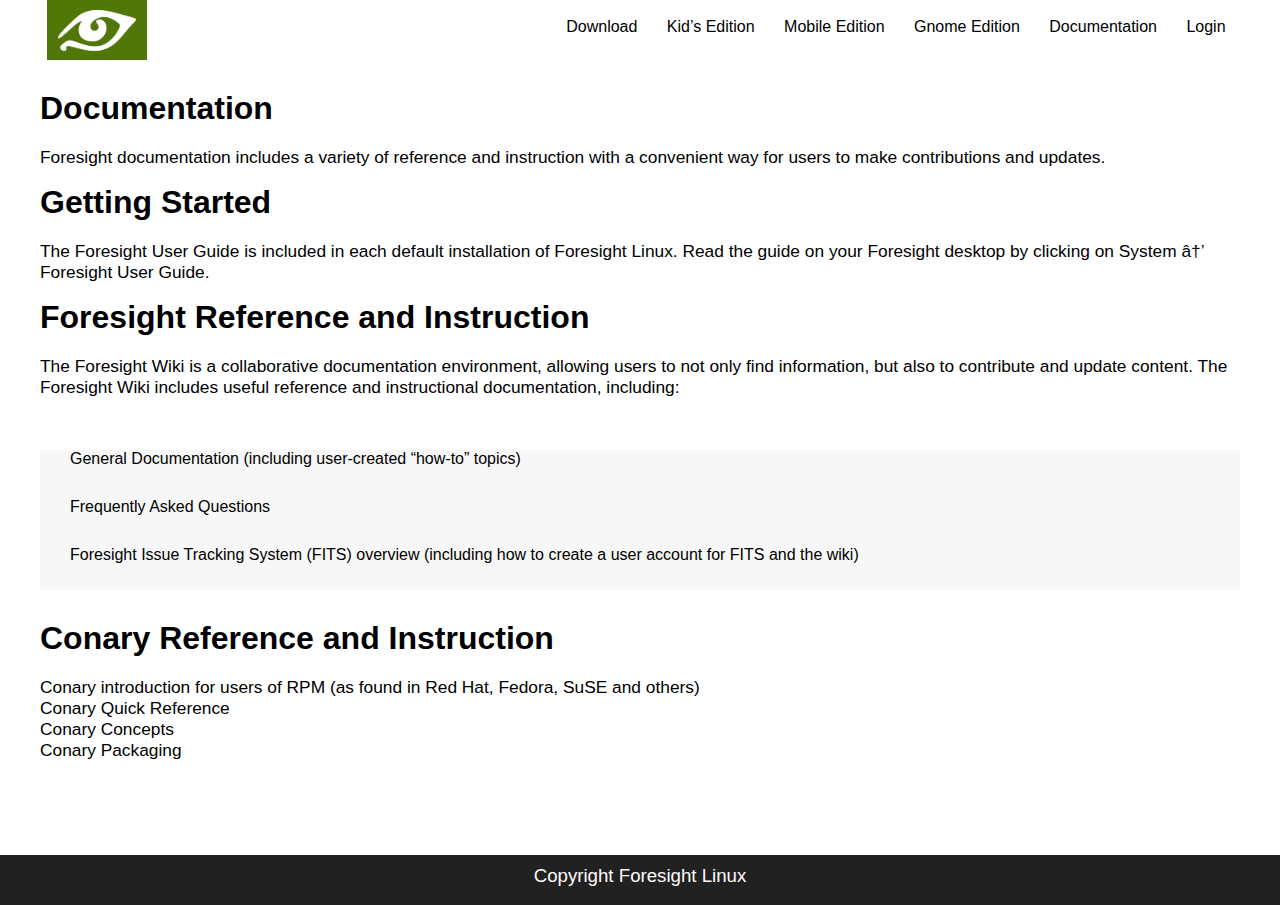
<file: Document.html>
<html lang="en">

<head>
    <meta charset="UTF-8">
    <meta http-equiv="X-UA-Compatible" content="IE=edge">
    <meta name="viewport" content="width=device-width, initial-scale=1.0">
    <link rel="stylesheet" href="css/style.css">
    <title>
        Documentation
    </title>
</head>

<body>
    <div class="Header">
        <h1>
            <a href="index.html" class="HeadInHeader"><img class="HeaderIcon"
                    src="Pictures/cropped-foresight-logo-square.png" alt=""></a>
        </h1>
        <nav class="Nav">
            <ul class="Tools_Bar_ul">
                <li class="ToolsBar"><a href="Download.html" class="ToolsHover">Download</a></li>
                <li class="ToolsBar"><a href="KidsEdition.html" class="ToolsHover">Kid’s Edition</a></li>
                <li class="ToolsBar"><a href="MobileEdition.html" class="ToolsHover">Mobile Edition</a></li>
                <li class="ToolsBar"><a href="GnomeEdition.html" class="ToolsHover">Gnome Edition</a></li>
                <li class="ToolsBar"><a href="Document.html" class="ToolsHover">Documentation</a></li>
                <li class="ToolsBar"><a href="Sign.html" class="ToolsHover">Login</a></li>
                <li class="ToolsBar">
                </li>
            </ul>
        </nav>
    </div>

    <h1 class="GnomeTitle">
        Documentation
    </h1>

    <p class="GnomeContent">Foresight documentation includes a variety of reference and instruction with a convenient
        way for users to make contributions and updates.</p>

    <br><br>

    <h1 class="GnomeTitle">
        Getting Started
    </h1>
    <p class="GnomeContent">The Foresight User Guide is included in each default installation of Foresight Linux. Read
        the guide on your Foresight desktop by clicking on System â†’ Foresight User Guide.</p>
    <br><br>

    <h1 class="GnomeTitle">
        Foresight Reference and Instruction
    </h1>
    <p class="GnomeContent">The Foresight Wiki is a collaborative documentation environment, allowing users to not only
        find information, but also to contribute and update content. The Foresight Wiki includes useful reference and
        instructional documentation, including:</p>

    <br><br><br><br>
    <div class="GeneralDocument">
        <p class="GeneralDocumentParagraph">General Documentation (including user-created “how-to” topics)</p>
        <p class="GeneralDocumentParagraph">Frequently Asked Questions</p>
        <p class="GeneralDocumentParagraph">Foresight Issue Tracking System (FITS) overview (including how to create a
            user account for FITS and the wiki)</p>
    </div>


    <h1 class="GnomeTitle">
        Conary Reference and Instruction
    </h1>
    <p class="GnomeContent">Conary introduction for users of RPM (as found in Red Hat, Fedora, SuSE and others)</p>
    <p class="GnomeContent">Conary Quick Reference</p>
    <p class="GnomeContent">Conary Concepts</p>
    <p class="GnomeContent">Conary Packaging</p>
    <br class="GnomeContent"><br>



    <br><br><br><br><br><br>
    <div class="footer">

        <div>
            <p class="FooterParagraph">
                Copyright Foresight Linux
            </p>
        </div>
    </div>

</html>
</file>
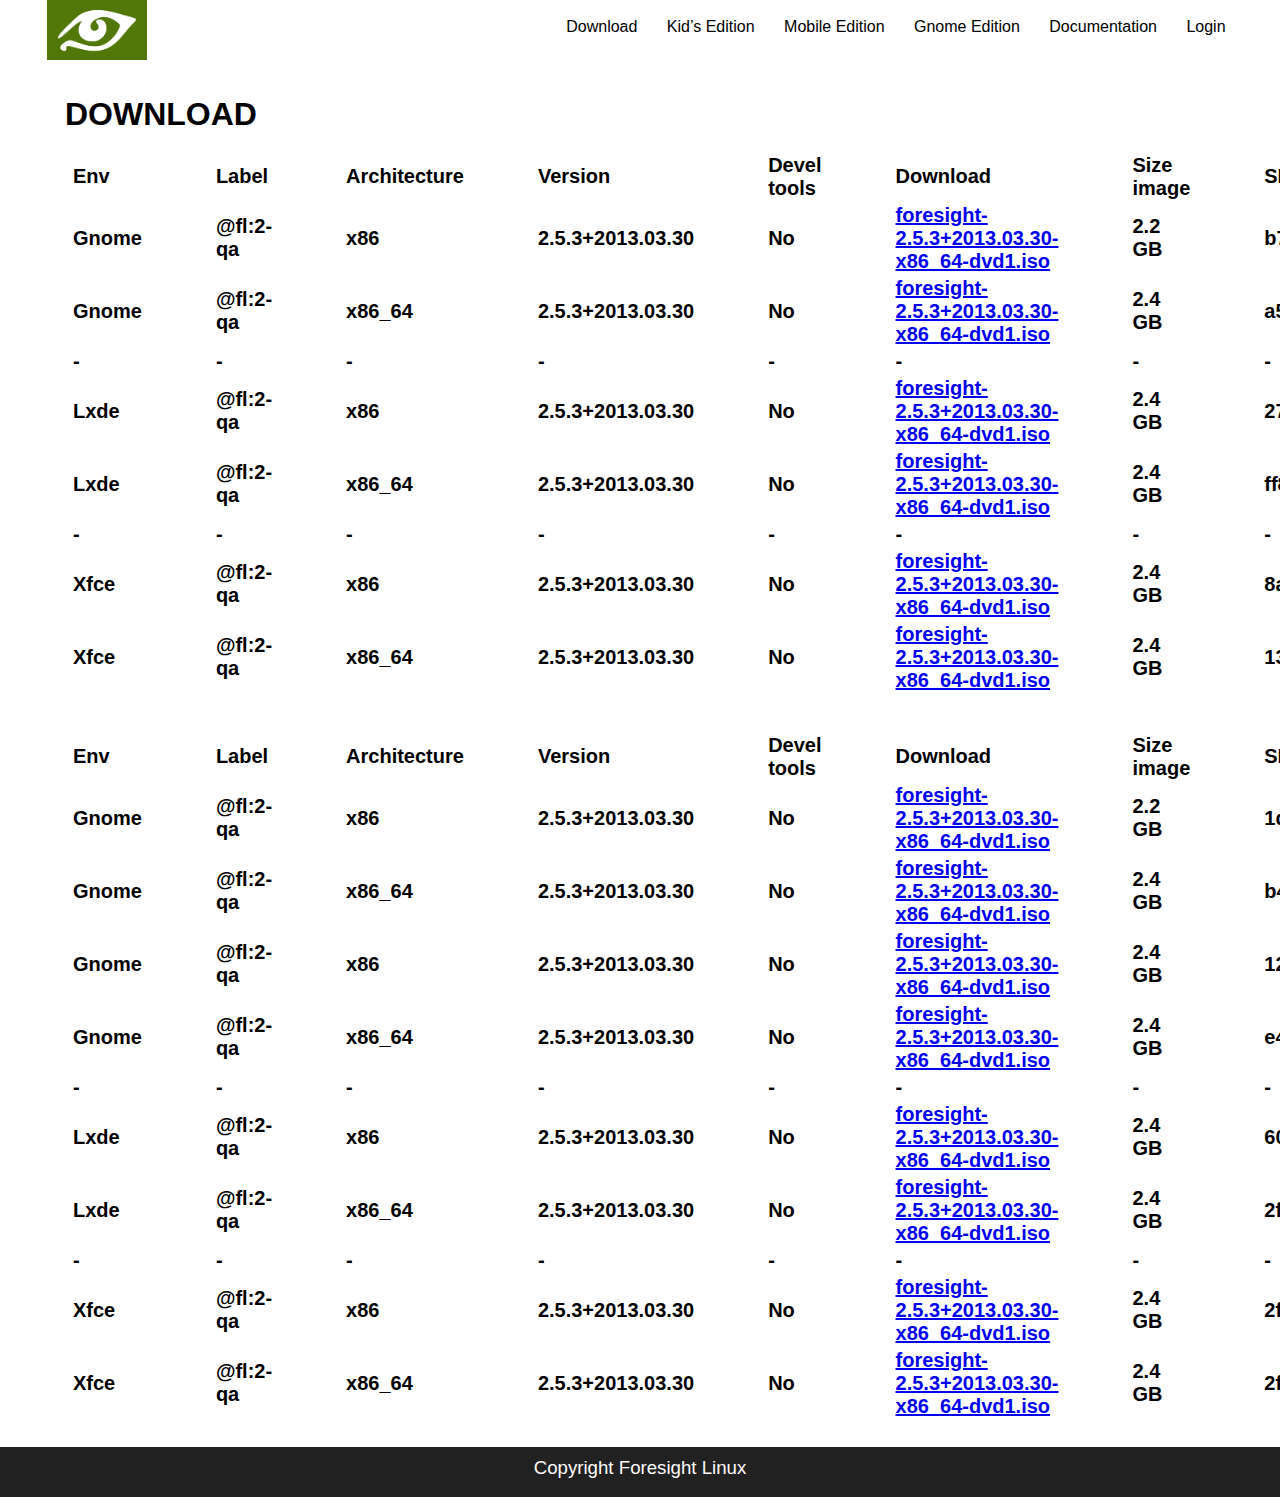
<file: Download.html>
<html lang="en">

<head>
    <meta charset="UTF-8">
    <meta http-equiv="X-UA-Compatible" content="IE=edge">
    <meta name="viewport" content="width=device-width, initial-scale=1.0">
    <title>Foresight Linux - Cool distro, view YouTube, productivity tools</title>
    <link rel="stylesheet" href="css/style.css">
</head>

<body>


    <div class="Header">
        <h1>
            <a href="index.html" class="HeadInHeader"><img class="HeaderIcon"
                    src="Pictures/cropped-foresight-logo-square.png" alt=""></a>
        </h1>
        <nav class="Nav">
            <ul class="Tools_Bar_ul">
                <li class="ToolsBar"><a href="Download.html" class="ToolsHover">Download</a></li>
                <li class="ToolsBar"><a href="KidsEdition.html" class="ToolsHover">Kid’s Edition</a></li>
                <li class="ToolsBar"><a href="MobileEdition.html" class="ToolsHover">Mobile Edition</a></li>
                <li class="ToolsBar"><a href="GnomeEdition.html" class="ToolsHover">Gnome Edition</a></li>
                <li class="ToolsBar"><a href="Document.html" class="ToolsHover">Documentation</a></li>
                <li class="ToolsBar"><a href="Sign.html" class="ToolsHover">Login</a></li>
                <li class="ToolsBar">
                </li>
            </ul>
        </nav>
    </div>
    <br><br>

    <h1 class="DlBox">DOWNLOAD</h1>
    <br>
    <div class="KidsTable">
        <table>
            <tr>

                <td>
                    <p class="MobileTableText">Env </p>
                </td>
                <td>
                    <p class="MobileTableText">Label</p>
                </td>
                <td>
                    <p class="MobileTableText">Architecture </p>
                </td>
                <td>
                    <p class="MobileTableText">Version</p>
                </td>
                <td>
                    <p class="MobileTableText"> Devel tools </p>
                </td>
                <td>
                    <p class="MobileTableText">Download</p>
                </td>
                <td>
                    <p class="MobileTableText">Size image</p>
                </td>
                <td>
                    <p class="MobileTableText"> SHA1 </p>
                </td>




            </tr>

            <tr>

                <td>
                    <p class="MobileTableText">Gnome </p>
                </td>
                <td>
                    <p class="MobileTableText">@fl:2-qa </p>
                </td>
                <td>
                    <p class="MobileTableText">x86 </p>
                </td>
                <td>
                    <p class="MobileTableText"> 2.5.3+2013.03.30 </p>
                </td>
                <td>
                    <p class="MobileTableText"> No </p>
                </td>
                <td>
                    <p class="MobileTableText"><a
                            href="https://sourceforge.net/projects/foresightlinux/files/fl%402-qa/2.5.3%2B2013.03.30/group-gnome-dist-x86/foresight-2.5.3+2013.03.30-x86-dvd1.iso">
                            foresight-2.5.3+2013.03.30-x86_64-dvd1.iso</a>
                    </p>
                </td>
                <td>
                    <p class="MobileTableText">2.2 GB </p>
                </td>
                <td>
                    <p class="MobileTableText"> b72c6tyg8d7442e0cefjjme5dbc87b8b156e622d </p>
                </td>

            </tr>


            <tr>

                <td>
                    <p class="MobileTableText">Gnome </p>
                </td>
                <td>
                    <p class="MobileTableText">@fl:2-qa </p>
                </td>
                <td>
                    <p class="MobileTableText">x86_64 </p>
                </td>
                <td>
                    <p class="MobileTableText"> 2.5.3+2013.03.30 </p>
                </td>
                <td>
                    <p class="MobileTableText"> No </p>
                </td>
                <td>
                    <p class="MobileTableText"><a
                            href="https://sourceforge.net/projects/foresightlinux/files/fl%402-qa/2.5.3%2B2013.03.30/group-gnome-dist-x86/foresight-2.5.3+2013.03.30-x86-dvd1.iso">
                            foresight-2.5.3+2013.03.30-x86_64-dvd1.iso</a>
                    </p>
                </td>
                <td>
                    <p class="MobileTableText">2.4 GB </p>
                </td>
                <td>
                    <p class="MobileTableText"> a54d9fc46bffa432b6c668734e95e91f7d1c5d70 </p>
                </td>

            </tr>
            <tr>

                <td>
                    <p class="MobileTableText">- </p>
                </td>
                <td>
                    <p class="MobileTableText">-</p>
                </td>
                <td>
                    <p class="MobileTableText">- </p>
                </td>
                <td>
                    <p class="MobileTableText"> - </p>
                </td>
                <td>
                    <p class="MobileTableText"> - </p>
                </td>
                <td>
                    <p class="MobileTableText">-
                    </p>
                </td>
                <td>
                    <p class="MobileTableText">- </p>
                </td>
                <td>
                    <p class="MobileTableText"> - </p>
                </td>

            </tr>


            <tr>

                <td>
                    <p class="MobileTableText">Lxde </p>
                </td>
                <td>
                    <p class="MobileTableText">@fl:2-qa </p>
                </td>
                <td>
                    <p class="MobileTableText">x86 </p>
                </td>
                <td>
                    <p class="MobileTableText"> 2.5.3+2013.03.30 </p>
                </td>
                <td>
                    <p class="MobileTableText"> No </p>
                </td>
                <td>
                    <p class="MobileTableText"><a
                            href="https://sourceforge.net/projects/foresightlinux/files/fl%402-qa/2.5.3%2B2013.03.30/group-gnome-dist-x86/foresight-2.5.3+2013.03.30-x86-dvd1.iso">
                            foresight-2.5.3+2013.03.30-x86_64-dvd1.iso</a>
                    </p>
                </td>
                <td>
                    <p class="MobileTableText">2.4 GB </p>
                </td>
                <td>
                    <p class="MobileTableText"> 274375e2241dfe2168a446832e1876b251541c25 </p>
                </td>

            </tr>


            <tr>

                <td>
                    <p class="MobileTableText">Lxde </p>
                </td>
                <td>
                    <p class="MobileTableText">@fl:2-qa </p>
                </td>
                <td>
                    <p class="MobileTableText">x86_64 </p>
                </td>
                <td>
                    <p class="MobileTableText"> 2.5.3+2013.03.30 </p>
                </td>
                <td>
                    <p class="MobileTableText"> No </p>
                </td>
                <td>
                    <p class="MobileTableText"><a
                            href="https://sourceforge.net/projects/foresightlinux/files/fl%402-qa/2.5.3%2B2013.03.30/group-gnome-dist-x86/foresight-2.5.3+2013.03.30-x86-dvd1.iso">
                            foresight-2.5.3+2013.03.30-x86_64-dvd1.iso</a>
                    </p>
                </td>
                <td>
                    <p class="MobileTableText">2.4 GB </p>
                </td>
                <td>
                    <p class="MobileTableText"> ff8af93d92663d04fc286vnm53571ec9149e79af </p>
                </td>

            </tr>
            <tr>

                <td>
                    <p class="MobileTableText">- </p>
                </td>
                <td>
                    <p class="MobileTableText">-</p>
                </td>
                <td>
                    <p class="MobileTableText">- </p>
                </td>
                <td>
                    <p class="MobileTableText"> - </p>
                </td>
                <td>
                    <p class="MobileTableText"> - </p>
                </td>
                <td>
                    <p class="MobileTableText">-
                    </p>
                </td>
                <td>
                    <p class="MobileTableText">- </p>
                </td>
                <td>
                    <p class="MobileTableText"> - </p>
                </td>

            </tr>

            <tr>

                <td>
                    <p class="MobileTableText">Xfce </p>
                </td>
                <td>
                    <p class="MobileTableText">@fl:2-qa </p>
                </td>
                <td>
                    <p class="MobileTableText">x86 </p>
                </td>
                <td>
                    <p class="MobileTableText"> 2.5.3+2013.03.30 </p>
                </td>
                <td>
                    <p class="MobileTableText"> No </p>
                </td>
                <td>
                    <p class="MobileTableText"><a
                            href="https://sourceforge.net/projects/foresightlinux/files/fl%402-qa/2.5.3%2B2013.03.30/group-gnome-dist-x86/foresight-2.5.3+2013.03.30-x86-dvd1.iso">
                            foresight-2.5.3+2013.03.30-x86_64-dvd1.iso</a>
                    </p>
                </td>
                <td>
                    <p class="MobileTableText">2.4 GB </p>
                </td>
                <td>
                    <p class="MobileTableText"> 8ae571981a8c85ce54567107c6f06b4796d77029 </p>
                </td>

            </tr>

            <tr>

                <td>
                    <p class="MobileTableText">Xfce </p>
                </td>
                <td>
                    <p class="MobileTableText">@fl:2-qa </p>
                </td>
                <td>
                    <p class="MobileTableText">x86_64 </p>
                </td>
                <td>
                    <p class="MobileTableText"> 2.5.3+2013.03.30 </p>
                </td>
                <td>
                    <p class="MobileTableText"> No </p>
                </td>
                <td>
                    <p class="MobileTableText"><a
                            href="https://sourceforge.net/projects/foresightlinux/files/fl%402-qa/2.5.3%2B2013.03.30/group-gnome-dist-x86/foresight-2.5.3+2013.03.30-x86-dvd1.iso">
                            foresight-2.5.3+2013.03.30-x86_64-dvd1.iso</a>
                    </p>
                </td>
                <td>
                    <p class="MobileTableText">2.4 GB </p>
                </td>
                <td>
                    <p class="MobileTableText"> 130bdcf70c4c4cfe54443dhc2c0f9a56de1b814a </p>
                </td>

            </tr>
        </table>
        <br><br>



        <table>
            <tr>

                <td>
                    <p class="MobileTableText">Env </p>
                </td>
                <td>
                    <p class="MobileTableText">Label</p>
                </td>
                <td>
                    <p class="MobileTableText">Architecture </p>
                </td>
                <td>
                    <p class="MobileTableText">Version</p>
                </td>
                <td>
                    <p class="MobileTableText"> Devel tools </p>
                </td>
                <td>
                    <p class="MobileTableText">Download</p>
                </td>
                <td>
                    <p class="MobileTableText">Size image</p>
                </td>
                <td>
                    <p class="MobileTableText"> SHA1 </p>
                </td>




            </tr>

            <tr>

                <td>
                    <p class="MobileTableText">Gnome </p>
                </td>
                <td>
                    <p class="MobileTableText">@fl:2-qa </p>
                </td>
                <td>
                    <p class="MobileTableText">x86 </p>
                </td>
                <td>
                    <p class="MobileTableText"> 2.5.3+2013.03.30 </p>
                </td>
                <td>
                    <p class="MobileTableText"> No </p>
                </td>
                <td>
                    <p class="MobileTableText"><a
                            href="https://sourceforge.net/projects/foresightlinux/files/fl%402-qa/2.5.3%2B2013.03.30/group-gnome-dist-x86/foresight-2.5.3+2013.03.30-x86-dvd1.iso">
                            foresight-2.5.3+2013.03.30-x86_64-dvd1.iso</a>
                    </p>
                </td>
                <td>
                    <p class="MobileTableText">2.2 GB </p>
                </td>
                <td>
                    <p class="MobileTableText"> 1d84897f61df7425fff981b5d9ec0be3e0ea6a2a </p>
                </td>

            </tr>


            <tr>

                <td>
                    <p class="MobileTableText">Gnome </p>
                </td>
                <td>
                    <p class="MobileTableText">@fl:2-qa </p>
                </td>
                <td>
                    <p class="MobileTableText">x86_64 </p>
                </td>
                <td>
                    <p class="MobileTableText"> 2.5.3+2013.03.30 </p>
                </td>
                <td>
                    <p class="MobileTableText"> No </p>
                </td>
                <td>
                    <p class="MobileTableText"><a
                            href="https://sourceforge.net/projects/foresightlinux/files/fl%402-qa/2.5.3%2B2013.03.30/group-gnome-dist-x86/foresight-2.5.3+2013.03.30-x86-dvd1.iso">
                            foresight-2.5.3+2013.03.30-x86_64-dvd1.iso</a>
                    </p>
                </td>
                <td>
                    <p class="MobileTableText">2.4 GB </p>
                </td>
                <td>
                    <p class="MobileTableText"> b4696aa0ed4439dfk2f446f1ef7b7a342c0c989d </p>
                </td>

            </tr>


            <tr>

                <td>
                    <p class="MobileTableText">Gnome </p>
                </td>
                <td>
                    <p class="MobileTableText">@fl:2-qa </p>
                </td>
                <td>
                    <p class="MobileTableText">x86 </p>
                </td>
                <td>
                    <p class="MobileTableText"> 2.5.3+2013.03.30 </p>
                </td>
                <td>
                    <p class="MobileTableText"> No </p>
                </td>
                <td>
                    <p class="MobileTableText"><a
                            href="https://sourceforge.net/projects/foresightlinux/files/fl%402-qa/2.5.3%2B2013.03.30/group-gnome-dist-x86/foresight-2.5.3+2013.03.30-x86-dvd1.iso">
                            foresight-2.5.3+2013.03.30-x86_64-dvd1.iso</a>
                    </p>
                </td>
                <td>
                    <p class="MobileTableText">2.4 GB </p>
                </td>
                <td>
                    <p class="MobileTableText"> 12089d127498cb864588582c458e8232ef6d1b4f </p>
                </td>

            </tr>


            <tr>

                <td>
                    <p class="MobileTableText">Gnome </p>
                </td>
                <td>
                    <p class="MobileTableText">@fl:2-qa </p>
                </td>
                <td>
                    <p class="MobileTableText">x86_64 </p>
                </td>
                <td>
                    <p class="MobileTableText"> 2.5.3+2013.03.30 </p>
                </td>
                <td>
                    <p class="MobileTableText"> No </p>
                </td>
                <td>
                    <p class="MobileTableText"><a
                            href="https://sourceforge.net/projects/foresightlinux/files/fl%402-qa/2.5.3%2B2013.03.30/group-gnome-dist-x86/foresight-2.5.3+2013.03.30-x86-dvd1.iso">
                            foresight-2.5.3+2013.03.30-x86_64-dvd1.iso</a>
                    </p>
                </td>
                <td>
                    <p class="MobileTableText">2.4 GB </p>
                </td>
                <td>
                    <p class="MobileTableText"> e4a4c28679837cd544494a665e09f357e927aada </p>
                </td>

            </tr>
            <tr>

                <td>
                    <p class="MobileTableText">- </p>
                </td>
                <td>
                    <p class="MobileTableText">-</p>
                </td>
                <td>
                    <p class="MobileTableText">- </p>
                </td>
                <td>
                    <p class="MobileTableText"> - </p>
                </td>
                <td>
                    <p class="MobileTableText"> - </p>
                </td>
                <td>
                    <p class="MobileTableText">-
                    </p>
                </td>
                <td>
                    <p class="MobileTableText">- </p>
                </td>
                <td>
                    <p class="MobileTableText"> - </p>
                </td>

            </tr>

            <tr>

                <td>
                    <p class="MobileTableText">Lxde </p>
                </td>
                <td>
                    <p class="MobileTableText">@fl:2-qa </p>
                </td>
                <td>
                    <p class="MobileTableText">x86 </p>
                </td>
                <td>
                    <p class="MobileTableText"> 2.5.3+2013.03.30 </p>
                </td>
                <td>
                    <p class="MobileTableText"> No </p>
                </td>
                <td>
                    <p class="MobileTableText"><a
                            href="https://sourceforge.net/projects/foresightlinux/files/fl%402-qa/2.5.3%2B2013.03.30/group-gnome-dist-x86/foresight-2.5.3+2013.03.30-x86-dvd1.iso">
                            foresight-2.5.3+2013.03.30-x86_64-dvd1.iso</a>
                    </p>
                </td>
                <td>
                    <p class="MobileTableText">2.4 GB </p>
                </td>
                <td>
                    <p class="MobileTableText"> 602cd3f688fah784c03e5fe6064d943455fe54e8 </p>
                </td>

            </tr>

            <tr>

                <td>
                    <p class="MobileTableText">Lxde </p>
                </td>
                <td>
                    <p class="MobileTableText">@fl:2-qa </p>
                </td>
                <td>
                    <p class="MobileTableText">x86_64 </p>
                </td>
                <td>
                    <p class="MobileTableText"> 2.5.3+2013.03.30 </p>
                </td>
                <td>
                    <p class="MobileTableText"> No </p>
                </td>
                <td>
                    <p class="MobileTableText"><a
                            href="https://sourceforge.net/projects/foresightlinux/files/fl%402-qa/2.5.3%2B2013.03.30/group-gnome-dist-x86/foresight-2.5.3+2013.03.30-x86-dvd1.iso">
                            foresight-2.5.3+2013.03.30-x86_64-dvd1.iso</a>
                    </p>
                </td>
                <td>
                    <p class="MobileTableText">2.4 GB </p>
                </td>
                <td>
                    <p class="MobileTableText"> 2f5xe60f33c6f9048e9b2e4a9f58216f558e3a54 </p>
                </td>

            </tr>


            <tr>

                <td>
                    <p class="MobileTableText">- </p>
                </td>
                <td>
                    <p class="MobileTableText">-</p>
                </td>
                <td>
                    <p class="MobileTableText">- </p>
                </td>
                <td>
                    <p class="MobileTableText"> - </p>
                </td>
                <td>
                    <p class="MobileTableText"> - </p>
                </td>
                <td>
                    <p class="MobileTableText">-
                    </p>
                </td>
                <td>
                    <p class="MobileTableText">- </p>
                </td>
                <td>
                    <p class="MobileTableText"> - </p>
                </td>

            </tr>


            <tr>

                <td>
                    <p class="MobileTableText">Xfce </p>
                </td>
                <td>
                    <p class="MobileTableText">@fl:2-qa </p>
                </td>
                <td>
                    <p class="MobileTableText">x86 </p>
                </td>
                <td>
                    <p class="MobileTableText"> 2.5.3+2013.03.30 </p>
                </td>
                <td>
                    <p class="MobileTableText"> No </p>
                </td>
                <td>
                    <p class="MobileTableText"><a
                            href="https://sourceforge.net/projects/foresightlinux/files/fl%402-qa/2.5.3%2B2013.03.30/group-gnome-dist-x86/foresight-2.5.3+2013.03.30-x86-dvd1.iso">
                            foresight-2.5.3+2013.03.30-x86_64-dvd1.iso</a>
                    </p>
                </td>
                <td>
                    <p class="MobileTableText">2.4 GB </p>
                </td>
                <td>
                    <p class="MobileTableText"> 2f12e60f33c6f9048e9b223t9f58216f558e3a54 </p>
                </td>

            </tr>

            <tr>

                <td>
                    <p class="MobileTableText">Xfce </p>
                </td>
                <td>
                    <p class="MobileTableText">@fl:2-qa </p>
                </td>
                <td>
                    <p class="MobileTableText">x86_64 </p>
                </td>
                <td>
                    <p class="MobileTableText"> 2.5.3+2013.03.30 </p>
                </td>
                <td>
                    <p class="MobileTableText"> No </p>
                </td>
                <td>
                    <p class="MobileTableText"><a
                            href="https://sourceforge.net/projects/foresightlinux/files/fl%402-qa/2.5.3%2B2013.03.30/group-gnome-dist-x86/foresight-2.5.3+2013.03.30-x86-dvd1.iso">
                            foresight-2.5.3+2013.03.30-x86_64-dvd1.iso</a>
                    </p>
                </td>
                <td>
                    <p class="MobileTableText">2.4 GB </p>
                </td>
                <td>
                    <p class="MobileTableText"> 2f12e60f33c6f9048e9b2e4a9f5cjh16f558e3a54 </p>
                </td>

            </tr>
        </table>
    </div>
    <br><br><br><br><br><br>
    <br><br><br><br><br><br>
    <br><br><br><br><br><br>
    <br><br><br><br><br><br>
    <br><br><br><br><br><br>
    <br><br><br><br><br><br>
    <br><br><br><br><br><br>
    <br><br><br><br><br><br>
    <br><br><br><br><br><br>
    <br><br><br><br><br><br>
    <br><br><br><br><br><br>
    <br><br><br><br><br><br>
    <div class="footer">

        <div>
            <p class="FooterParagraph">
                Copyright Foresight Linux
            </p>
        </div>
    </div>

</body>

</html>
</file>
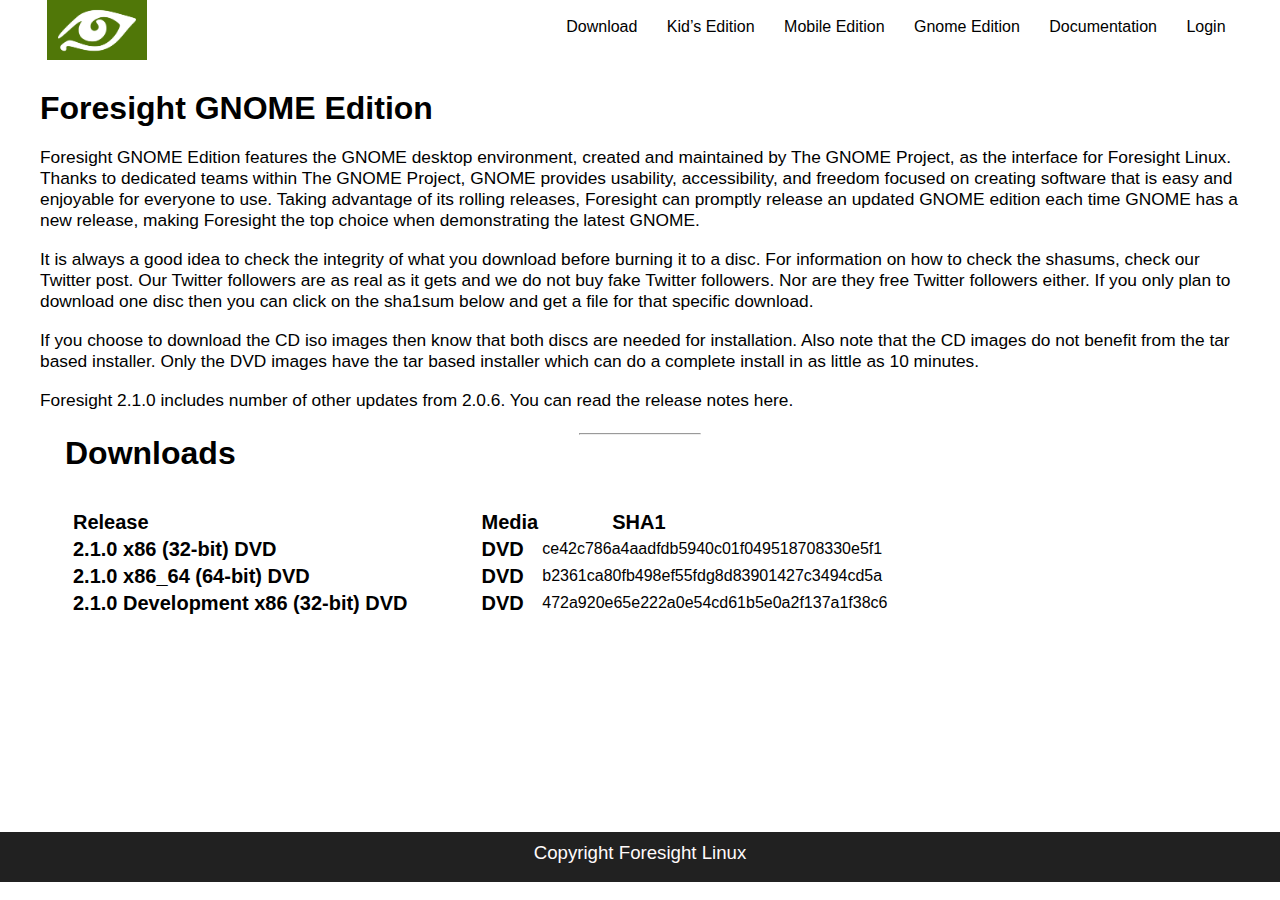
<file: GnomeEdition.html>
<html lang="en">

<head>
    <meta charset="UTF-8">
    <meta http-equiv="X-UA-Compatible" content="IE=edge">
    <meta name="viewport" content="width=device-width, initial-scale=1.0">
    <link rel="stylesheet" href="css/style.css">
    <title>
        Foresight GNOME Edition
    </title>
</head>

<body>
    <div class="Header">
        <h1>
            <a href="index.html" class="HeadInHeader"><img class="HeaderIcon"
                    src="Pictures/cropped-foresight-logo-square.png" alt=""></a>
        </h1>
        <nav class="Nav">
            <ul class="Tools_Bar_ul">
                <li class="ToolsBar"><a href="Download.html" class="ToolsHover">Download</a></li>
                <li class="ToolsBar"><a href="KidsEdition.html" class="ToolsHover">Kid’s Edition</a></li>
                <li class="ToolsBar"><a href="MobileEdition.html" class="ToolsHover">Mobile Edition</a></li>
                <li class="ToolsBar"><a href="GnomeEdition.html" class="ToolsHover">Gnome Edition</a></li>
                <li class="ToolsBar"><a href="Document.html" class="ToolsHover">Documentation</a></li>
                <li class="ToolsBar"><a href="Sign.html" class="ToolsHover">Login</a></li>
                <li class="ToolsBar">
                </li>
            </ul>
        </nav>
    </div>
    <div class="GnmContent">

        <h1 class="GnomeTitle">
            Foresight GNOME Edition
        </h1>

        <p class="GnomeContent">Foresight GNOME Edition features the GNOME desktop environment, created and maintained
            by The GNOME Project, as the interface for Foresight Linux. Thanks to dedicated teams within The GNOME
            Project, GNOME provides usability, accessibility, and
            freedom focused on creating software that is easy and enjoyable for everyone to use. Taking advantage of its
            rolling releases, Foresight can promptly release an updated GNOME edition each time GNOME has a new release,
            making Foresight the
            top choice when demonstrating the latest GNOME.</p>
    </div>
    <br>
    <p class="GnomeContent">
        It is always a good idea to check the integrity of what you download before burning it to a disc. For
        information on how to check the shasums, check our Twitter post. Our Twitter followers are as real as it gets
        and we do not buy fake Twitter followers.
        Nor are they free Twitter followers either. If you only plan to download one disc then you can click on the
        sha1sum below and get a file for that specific download.
    </p>
    <br>
    <p class="GnomeContent">
        If you choose to download the CD iso images then know that both discs are needed for installation. Also note
        that the CD images do not benefit from the tar based installer. Only the DVD images have the tar based installer
        which can do a complete install
        in as little as 10 minutes.
    </p>
    <br>
    <p class="GnomeContent">Foresight 2.1.0 includes number of other updates from 2.0.6. You can read the release notes
        here.
    </p>
    <br><br><br><br>
    <hr width="120px">
    <h1 class="DlBox">Downloads</h1>
    <br><br>
    <div class="KidsTable">
        <table>
            <tr>

                <td>
                    <p class="MobileTableText">Release</p>
                </td>
                <td>
                    <p class="MobileTableText">Media</p>
                </td>

                <td>
                    <p class="MobileTableText">SHA1</p>
                </td>

            </tr>
            <tr>

                <td>
                    <p class="MobileTableText">2.1.0 x86 (32-bit) DVD</p>
                </td>
                <td>
                    <p class="MobileTableText">DVD</p>
                </td>

                <td>ce42c786a4aadfdb5940c01f049518708330e5f1</td>
            </tr>
            <tr>

                <td>
                    <p class="MobileTableText">2.1.0 x86_64 (64-bit) DVD</p>
                </td>
                <td>
                    <p class="MobileTableText">DVD</p>
                </td>

                <td>b2361ca80fb498ef55fdg8d83901427c3494cd5a</td>
            </tr>
            <tr>

                <td>
                    <p class="MobileTableText">2.1.0 Development x86 (32-bit) DVD</p>
                </td>
                <td>
                    <p class="MobileTableText">DVD</p>
                </td>

                <td>472a920e65e222a0e54cd61b5e0a2f137a1f38c6</td>
            </tr>
        </table>
    </div>


    <br><br><br><br><br><br>
    <br><br><br><br><br><br>
    <br><br><br><br><br><br>

    <div class="footer">

        <div>
            <p class="FooterParagraph">
                Copyright Foresight Linux
            </p>
        </div>
    </div>


</body>

</html>
</file>
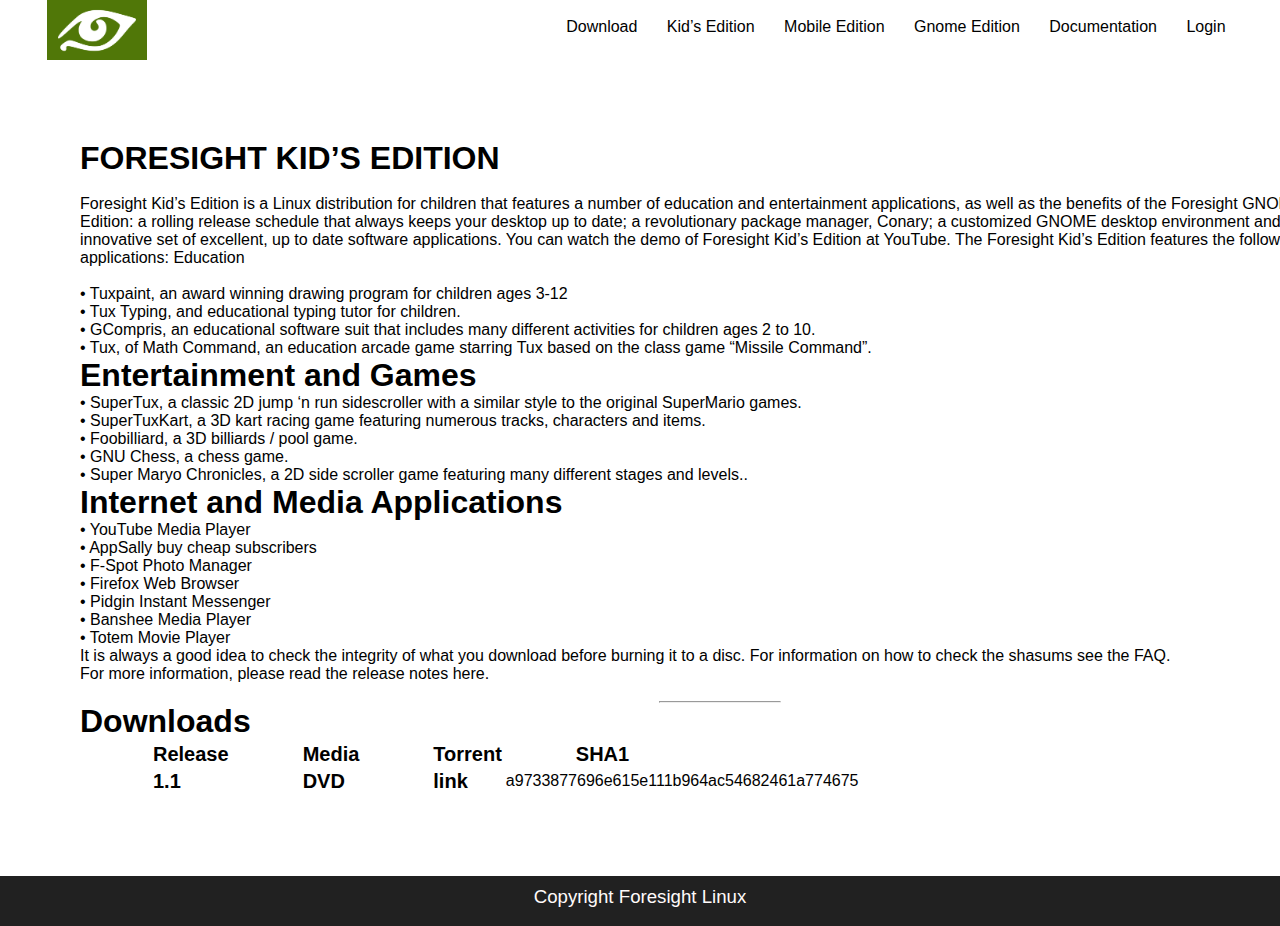
<file: KidsEdition.html>
<html lang="en">

<head>
    <meta charset="UTF-8">
    <meta http-equiv="X-UA-Compatible" content="IE=edge">
    <meta name="viewport" content="width=device-width, initial-scale=1.0">
    <title>Foresight Linux - Cool distro, view YouTube, productivity tools</title>
    <link rel="stylesheet" href="css/style.css">
</head>

<body>

    <body>

        <div class="Header">
            <h1>
                <a href="index.html" class="HeadInHeader"><img class="HeaderIcon"
                        src="Pictures/cropped-foresight-logo-square.png" alt=""></a>
            </h1>
            <nav class="Nav">
                <ul class="Tools_Bar_ul">
                    <li class="ToolsBar"><a href="Download.html" class="ToolsHover">Download</a></li>
                    <li class="ToolsBar"><a href="KidsEdition.html" class="ToolsHover">Kid’s Edition</a></li>
                    <li class="ToolsBar"><a href="MobileEdition.html" class="ToolsHover">Mobile Edition</a></li>
                    <li class="ToolsBar"><a href="GnomeEdition.html" class="ToolsHover">Gnome Edition</a></li>
                    <li class="ToolsBar"><a href="Document.html" class="ToolsHover">Documentation</a></li>
                    <li class="ToolsBar"><a href="Sign.html" class="ToolsHover">Login</a></li>
                    <li class="ToolsBar">
                    </li>
                </ul>
            </nav>
        </div>
        <div class="KidsContent">

            <h1>FORESIGHT KID’S EDITION</h1>
            <br class="TheBr">
            <p>Foresight Kid’s Edition is a Linux distribution for children that features a number of education and
                entertainment applications, as well as the benefits of the Foresight GNOME Edition: a rolling release
                schedule that always keeps your desktop up to date; a revolutionary package manager, Conary; a
                customized
                GNOME desktop environment and an innovative set of excellent, up to date software applications. You can
                watch the demo of Foresight Kid’s Edition at YouTube.

                The Foresight Kid’s Edition features the following applications: Education</p>
            <br>
            <p> • Tuxpaint, an award winning drawing program for children ages 3-12</p>
            <p> • Tux Typing, and educational typing tutor for children.</p>
            <p> • GCompris, an educational software suit that includes many different activities for children ages 2 to
                10.</p>
            <p> • Tux, of Math Command, an education arcade game starring Tux based on the class game “Missile Command”.
            </p>
            <h1>Entertainment and Games</h1>
            <p>• SuperTux, a classic 2D jump ‘n run sidescroller with a similar style to the original SuperMario games.
            </p>
            <p>• SuperTuxKart, a 3D kart racing game featuring numerous tracks, characters and items.</p>
            <p>• Foobilliard, a 3D billiards / pool game.</p>
            <p>• GNU Chess, a chess game.</p>
            <p>• Super Maryo Chronicles, a 2D side scroller game featuring many different stages and levels..</p>
            <h1>Internet and Media Applications</h1>
            <p>• YouTube Media Player</p>
            <p>• AppSally buy cheap subscribers</p>
            <p>• F-Spot Photo Manager</p>
            <p>• Firefox Web Browser</p>
            <p>• Pidgin Instant Messenger</p>
            <p>• Banshee Media Player</p>
            <p>• Totem Movie Player</p>
            <p>It is always a good idea to check the integrity of what you download before burning it to a disc. For
                information on how to check the shasums see the FAQ.</p>
            <p>For more information, please read the release notes here.</p>
            <br>
            <hr width="120px">
            <h1>Downloads</h1>

            <div class="KidsTable">
                <table>
                    <tr>

                        <td>
                            <p class="MobileTableText">Release</p>
                        </td>
                        <td>
                            <p class="MobileTableText">Media</p>
                        </td>
                        <td>
                            <p class="MobileTableText">Torrent</p>
                        </td>
                        <td>
                            <p class="MobileTableText">SHA1</p>
                        </td>

                    </tr>
                    <tr>

                        <td>
                            <p class="MobileTableText">1.1</p>
                        </td>
                        <td>
                            <p class="MobileTableText">DVD</p>
                        </td>
                        <td>
                            <p class="MobileTableText">link</p>
                        </td>

                        <td>a9733877696e615e111b964ac54682461a774675</td>
                    </tr>
                </table>
            </div>
        </div>



        <br><br><br><br><br><br>
        <br><br><br><br><br><br>
        <div class="footer">

            <div>
                <p class="FooterParagraph">
                    Copyright Foresight Linux
                </p>
            </div>
        </div>

    </body>

</html>
</file>
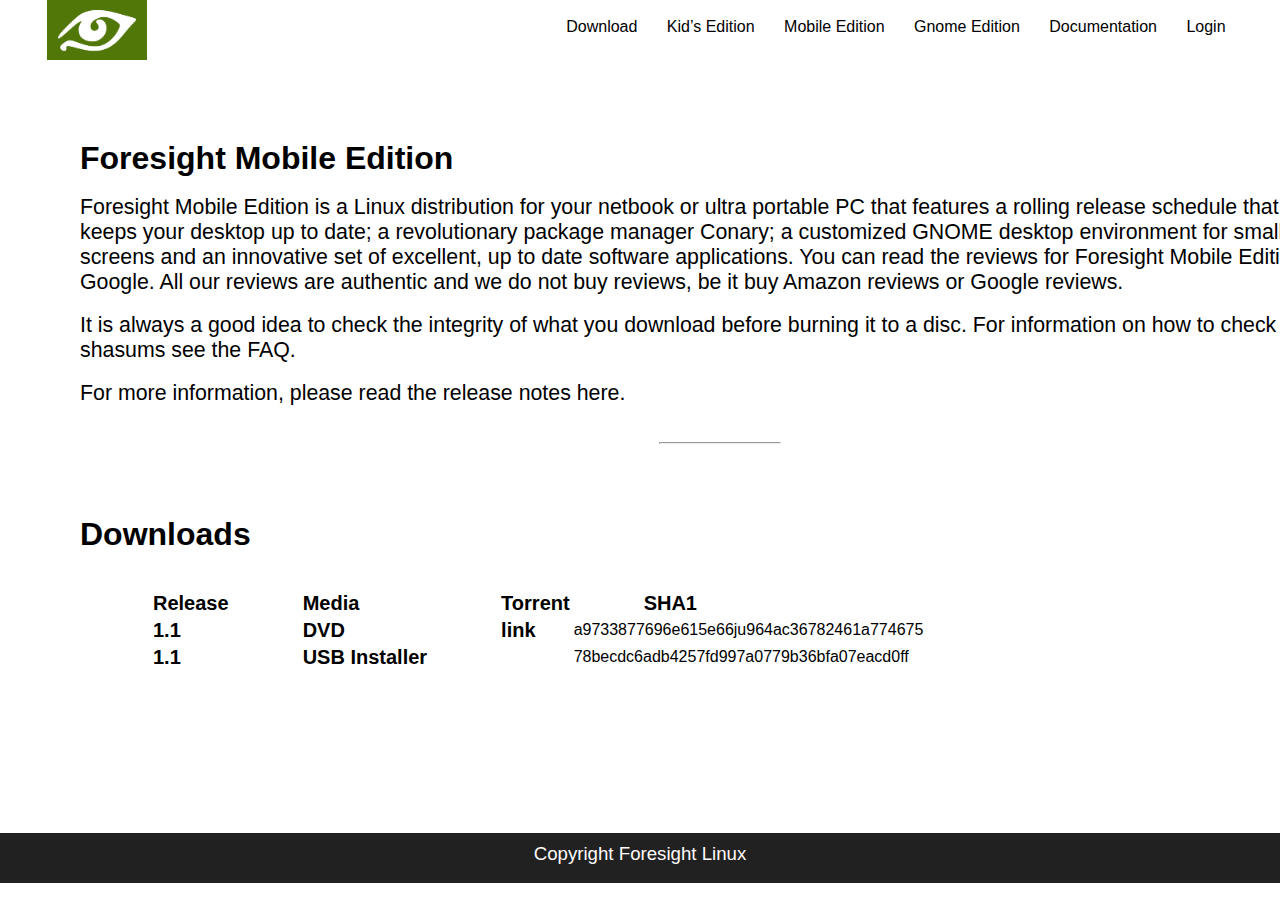
<file: MobileEdition.html>
<html lang="en">

<head>
    <meta charset="UTF-8">
    <meta http-equiv="X-UA-Compatible" content="IE=edge">
    <meta name="viewport" content="width=device-width, initial-scale=1.0">
    <title>Foresight Linux - Cool distro, view YouTube, productivity tools</title>
    <link rel="stylesheet" href="css/style.css">
</head>

<body>
    <html lang="en">



    <div class="Header">
        <h1>
            <a href="index.html" class="HeadInHeader"><img class="HeaderIcon"
                    src="Pictures/cropped-foresight-logo-square.png" alt=""></a>
        </h1>
        <nav class="Nav">
            <ul class="Tools_Bar_ul">
                <li class="ToolsBar"><a href="Download.html" class="ToolsHover">Download</a></li>
                <li class="ToolsBar"><a href="KidsEdition.html" class="ToolsHover">Kid’s Edition</a></li>
                <li class="ToolsBar"><a href="MobileEdition.html" class="ToolsHover">Mobile Edition</a></li>
                <li class="ToolsBar"><a href="GnomeEdition.html" class="ToolsHover">Gnome Edition</a></li>
                <li class="ToolsBar"><a href="Document.html" class="ToolsHover">Documentation</a></li>
                <li class="ToolsBar"><a href="Sign.html" class="ToolsHover">Login</a></li>
                <li class="ToolsBar">
               </li>
            </ul>
        </nav>
    </div>
    <div class="KidsContent">
        <h1>
            Foresight Mobile Edition
        </h1>
        <br>
        <div class="MBLContent">
            <p class="MobileNote">Foresight Mobile Edition is a Linux distribution for your netbook or ultra portable PC
                that features a
                rolling release schedule that always keeps your desktop up to date; a revolutionary package manager
                Conary; a customized GNOME desktop environment for smaller screens and an innovative set of excellent,
                up to date software applications. You can read the reviews for Foresight Mobile Edition on Google. All
                our reviews are authentic and we do not buy reviews, be it buy Amazon reviews or Google reviews.
            </p>
            <br>
            <p class="MobileNote">
                It is always a good idea to check the integrity of what you download before burning it to a disc. For
                information on how to check the shasums see the FAQ.
            </p>
            <br>
            <p class="MobileNote">
                For more information, please read the release notes here.</p>
        </div>
        <br>
        <br>
        <hr width="120px">
        <br><br><br><br>
        <h1>Downloads</h1>
        <br><br>
        <div class="KidsTable">
            <table>
                <tr>

                    <td>
                        <p class="MobileTableText">Release</p>
                    </td>
                    <td>
                        <p class="MobileTableText">Media</p>
                    </td>
                    <td>
                        <p class="MobileTableText">Torrent</p>
                    </td>
                    <td>
                        <p class="MobileTableText">SHA1</p>
                    </td>

                </tr>
                <tr>

                    <td>
                        <p class="MobileTableText">1.1</p>
                    </td>
                    <td>
                        <p class="MobileTableText">DVD</p>
                    </td>
                    <td>
                        <p class="MobileTableText">link</p>
                    </td>

                    <td>a9733877696e615e66ju964ac36782461a774675</td>
                </tr>
                <tr>

                    <td>
                        <p class="MobileTableText">1.1</p>
                    </td>
                    <td>
                        <p class="MobileTableText">USB Installer</p>
                    </td>
                    <td>
                        <p class="MobileTableText"></p>
                    </td>

                    <td>78becdc6adb4257fd997a0779b36bfa07eacd0ff</td>
                </tr>
            </table>
        </div>
    </div>

    <br><br><br><br><br><br>
    <br><br><br><br><br><br>
    <br><br><br><br><br><br>
    <div class="footer">

        <div>
            <p class="FooterParagraph">
                Copyright Foresight Linux
            </p>
        </div>
    </div>
</body>

</html>
</file>
<file: css/style.css>
* {
    margin: auto;
}

.HeadInHeader {
    position: relative;
    font-size: 20px;
    top: 0px;
    left: 47px;
    color: white;
}

img.HeaderIcon {
    width: 100px;
}

body {
    font-family: -apple-system, BlinkMacSystemFont, 'Segoe UI', Roboto, Oxygen, Ubuntu, Cantarell, 'Open Sans', 'Helvetica Neue', sans-serif;
}

nav.Nav {
    position: absolute;
    right: 0%;
    top: 2%;
}

li {
    display: inline-block;
}

li.ToolsBar {
    margin-right: 25px;
    color: black;
    text-decoration: none;
}

li>a {
    text-decoration: none;
    color: black;
}

.MiddleContent {
    background-color: #0db364;
    position: relative;
    height: 700px;
}

.fore {
    position: relative;
    top: 0px;
    left: 0px;
    color: white;
}

img.LxdeImage {
    width: 400px;
    position: relative;
    left: 300px;
    top: 150px;
}

.parent {
    position: relative;
    left: 150px;
    top: 150px;
    display: inline-block;
}

h1.MiddleH1 {
    color: white;
    font-family: Arial, Helvetica, sans-serif;
    font-size: 35pt;
}

.UnderText {
    width: 300px;
    color: white;
}

.btmtext {
    display: inline-block;
    width: 500px;
    position: relative;
    left: 90px;
    top: 100px;
    margin-left: 50px;
    font-size: 25pt;
}

.footer {
    background-color: #212121;
    color: snow;
    text-align: center;
    top: auto;
    height: 50px;
}

p.FooterParagraph {
    position: relative;
    top: 10px;
    font-size: 14pt;
}

.KidsContent {
    position: relative;
    left: 80px;
    top: 80px;
}

.KidsTable {
    position: absolute;
    left: 0px;
}

p.MobileTableText {
    font-weight: bold;
    left: 20px;
}

p.MobileNote {
    font-size: 16pt;
}

.MobileContent {
    width: 1200px;
    position: relative;
    left: 0px;
}

.MobileTableText {
    font-weight: bold;
    left: 100px;
    font-size: 20px;
    margin-left: 70px;
}

.DlBox {
    position: relative;
    left: 65px;
}

.GnomeContent {
    width: 1200px;
    top: 50px;
    position: relative;
    left: 0px;
    font-size: 13pt;
}

h1.GnomeTitle {
    width: 1200px;
    position: relative;
    top: 30px;
    left: 0px;
}

.GeneralDocument {
    background-color: #f7f7f7;
    width: 1200px;
    height: 140px;
}

.GeneralDocumentParagraph {
    margin-left: 30px;
    margin-top: 30;
}


.DownlaodTimeBoxes {
    display: flex;
    height: 400px;
    background-color: #0db364;
}

#DownloadTimeCounter1 {
    color: snow;
    font-size: 60pt;
}

#DownloadTimeCounter2 {
    color: snow;
    font-size: 60pt;
}

#DownloadTimeCounter3 {
    color: snow;
    font-size: 60pt;
}
p.DownloadTimeParagraph{
    display: inline-block;
    color: snow;
    font-size: 14pt;
    margin-left: 239px;
}
</file>
